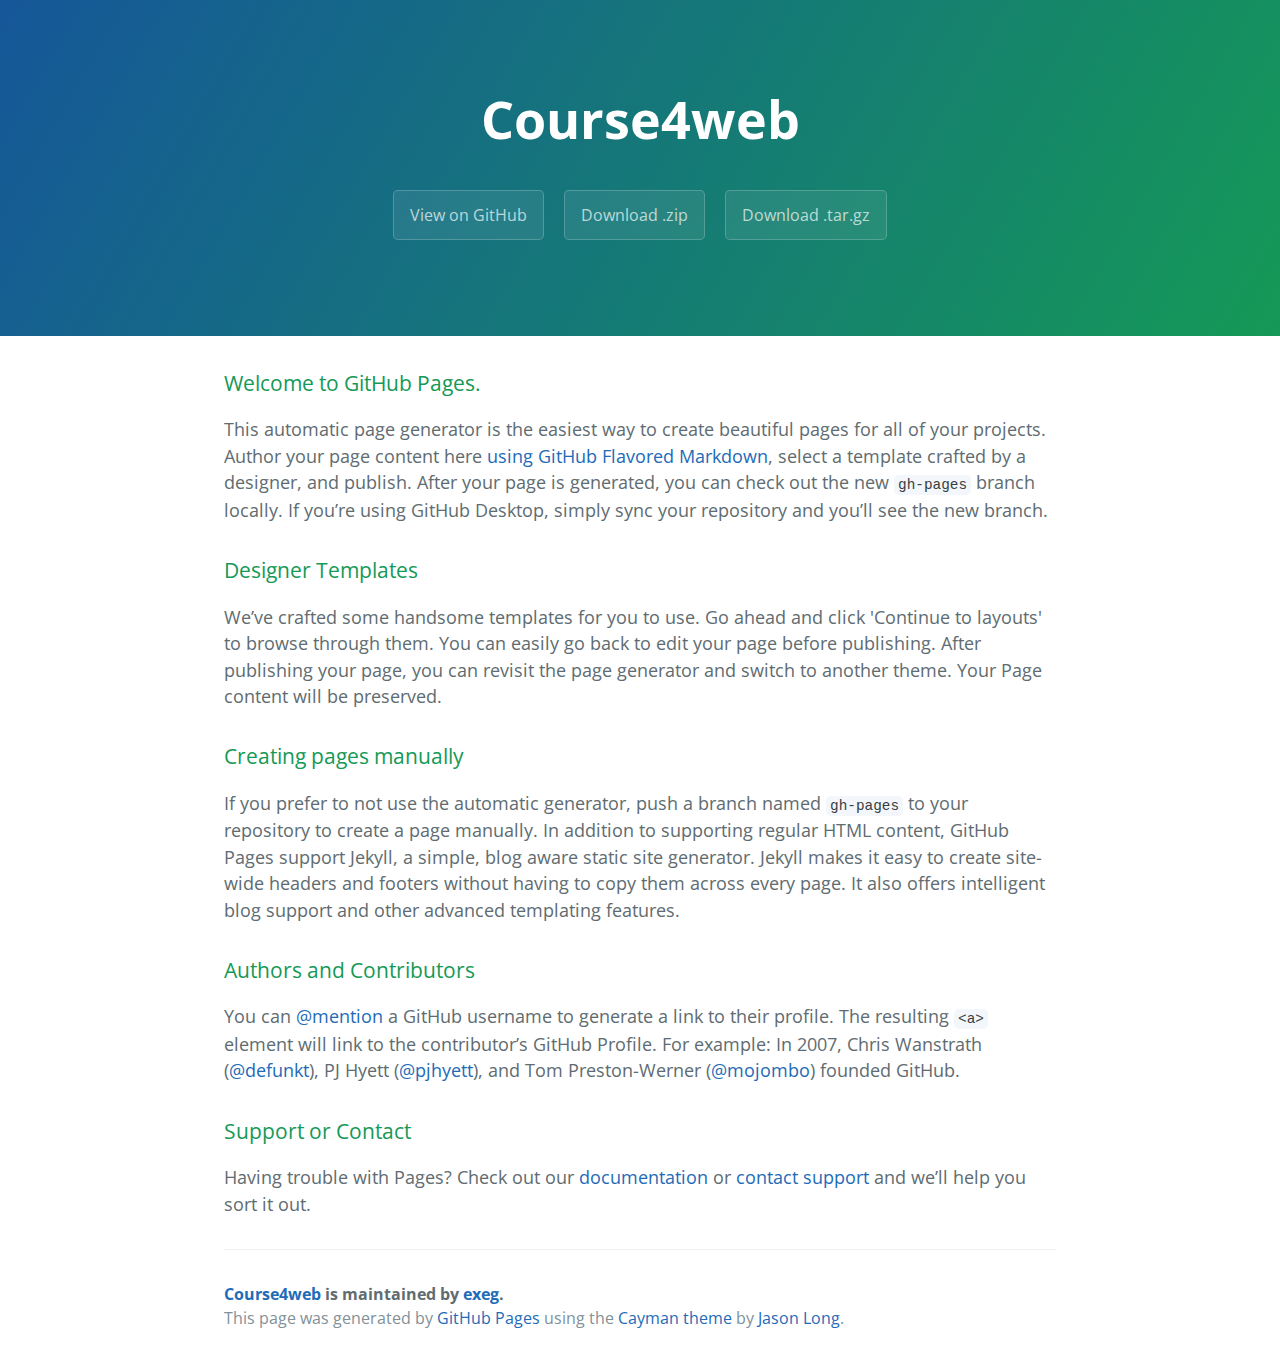
<file: index.html>
<!DOCTYPE html>
<html lang="en-us">
  <head>
    <meta charset="UTF-8">
    <title>Course4web by exeg</title>
    <meta name="viewport" content="width=device-width, initial-scale=1">
    <link rel="stylesheet" type="text/css" href="stylesheets/normalize.css" media="screen">
    <link href='https://fonts.googleapis.com/css?family=Open+Sans:400,700' rel='stylesheet' type='text/css'>
    <link rel="stylesheet" type="text/css" href="stylesheets/stylesheet.css" media="screen">
    <link rel="stylesheet" type="text/css" href="stylesheets/github-light.css" media="screen">
  </head>
  <body>
    <section class="page-header">
      <h1 class="project-name">Course4web</h1>
      <h2 class="project-tagline"></h2>
      <a href="https://github.com/exeg/Course4Web" class="btn">View on GitHub</a>
      <a href="https://github.com/exeg/Course4Web/zipball/master" class="btn">Download .zip</a>
      <a href="https://github.com/exeg/Course4Web/tarball/master" class="btn">Download .tar.gz</a>
    </section>

    <section class="main-content">
      <h3>
<a id="welcome-to-github-pages" class="anchor" href="#welcome-to-github-pages" aria-hidden="true"><span aria-hidden="true" class="octicon octicon-link"></span></a>Welcome to GitHub Pages.</h3>

<p>This automatic page generator is the easiest way to create beautiful pages for all of your projects. Author your page content here <a href="https://guides.github.com/features/mastering-markdown/">using GitHub Flavored Markdown</a>, select a template crafted by a designer, and publish. After your page is generated, you can check out the new <code>gh-pages</code> branch locally. If you’re using GitHub Desktop, simply sync your repository and you’ll see the new branch.</p>

<h3>
<a id="designer-templates" class="anchor" href="#designer-templates" aria-hidden="true"><span aria-hidden="true" class="octicon octicon-link"></span></a>Designer Templates</h3>

<p>We’ve crafted some handsome templates for you to use. Go ahead and click 'Continue to layouts' to browse through them. You can easily go back to edit your page before publishing. After publishing your page, you can revisit the page generator and switch to another theme. Your Page content will be preserved.</p>

<h3>
<a id="creating-pages-manually" class="anchor" href="#creating-pages-manually" aria-hidden="true"><span aria-hidden="true" class="octicon octicon-link"></span></a>Creating pages manually</h3>

<p>If you prefer to not use the automatic generator, push a branch named <code>gh-pages</code> to your repository to create a page manually. In addition to supporting regular HTML content, GitHub Pages support Jekyll, a simple, blog aware static site generator. Jekyll makes it easy to create site-wide headers and footers without having to copy them across every page. It also offers intelligent blog support and other advanced templating features.</p>

<h3>
<a id="authors-and-contributors" class="anchor" href="#authors-and-contributors" aria-hidden="true"><span aria-hidden="true" class="octicon octicon-link"></span></a>Authors and Contributors</h3>

<p>You can <a href="https://help.github.com/articles/basic-writing-and-formatting-syntax/#mentioning-users-and-teams" class="user-mention">@mention</a> a GitHub username to generate a link to their profile. The resulting <code>&lt;a&gt;</code> element will link to the contributor’s GitHub Profile. For example: In 2007, Chris Wanstrath (<a href="https://github.com/defunkt" class="user-mention">@defunkt</a>), PJ Hyett (<a href="https://github.com/pjhyett" class="user-mention">@pjhyett</a>), and Tom Preston-Werner (<a href="https://github.com/mojombo" class="user-mention">@mojombo</a>) founded GitHub.</p>

<h3>
<a id="support-or-contact" class="anchor" href="#support-or-contact" aria-hidden="true"><span aria-hidden="true" class="octicon octicon-link"></span></a>Support or Contact</h3>

<p>Having trouble with Pages? Check out our <a href="https://help.github.com/pages">documentation</a> or <a href="https://github.com/contact">contact support</a> and we’ll help you sort it out.</p>

      <footer class="site-footer">
        <span class="site-footer-owner"><a href="https://github.com/exeg/Course4Web">Course4web</a> is maintained by <a href="https://github.com/exeg">exeg</a>.</span>

        <span class="site-footer-credits">This page was generated by <a href="https://pages.github.com">GitHub Pages</a> using the <a href="https://github.com/jasonlong/cayman-theme">Cayman theme</a> by <a href="https://twitter.com/jasonlong">Jason Long</a>.</span>
      </footer>

    </section>

  
  </body>
</html>
</file>
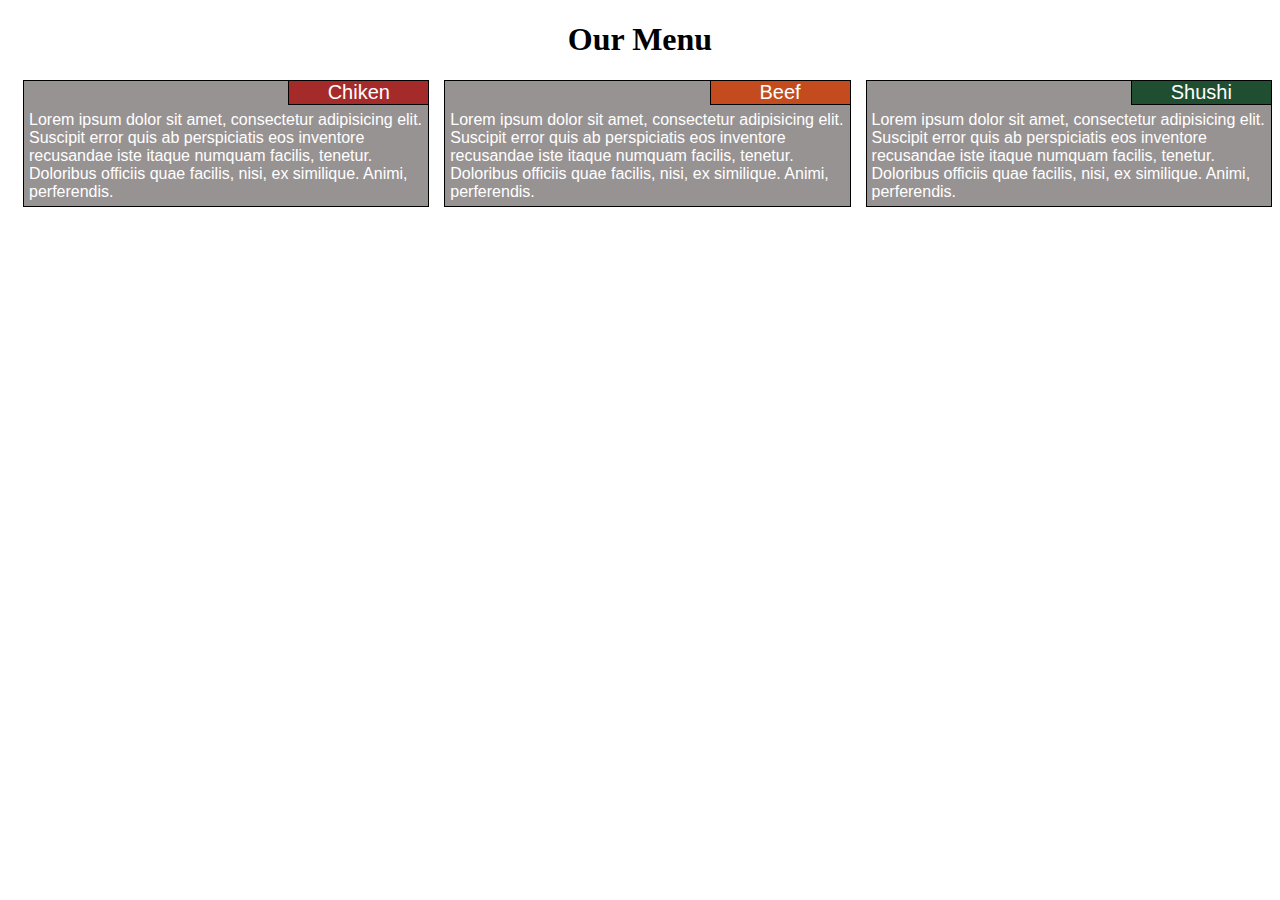
<file: solution2/index.html>
<!DOCTYPE html>
<html>
<head>
<meta charset="utf-8">
<meta name="viewport" content="width=device-width, initial-scale=1">
<title>Responsive Layout</title>
<link rel="stylesheet" href="css/style.css">
</head>
<body>
<h1>Our Menu</h1>

<div class="row">
  <div class="col-lg-4 col-md-6">
    <div id ="section"><div id = "p1"><div id = "chiken">Chiken</div></div>
    <div id ="content" >Lorem ipsum dolor sit amet, consectetur adipisicing elit. Suscipit error quis ab perspiciatis eos inventore recusandae iste itaque numquam facilis, tenetur. Doloribus officiis quae facilis, nisi, ex similique. Animi, perferendis.</div>   
      </div>
    
</div>
  <div class="col-lg-4 col-md-6">
    <div id ="section"><div id = "p1"><div id = "beef">Beef</div></div>
    <div id ="content" >Lorem ipsum dolor sit amet, consectetur adipisicing elit. Suscipit error quis ab perspiciatis eos inventore recusandae iste itaque numquam facilis, tenetur. Doloribus officiis quae facilis, nisi, ex similique. Animi, perferendis.</div>   
      </div></div>
  <div class="col-lg-4 col-md-12">
    <div id ="section"><div id = "p1"><div id = "shushi">Shushi</div></div>
    <div id ="content" >Lorem ipsum dolor sit amet, consectetur adipisicing elit. Suscipit error quis ab perspiciatis eos inventore recusandae iste itaque numquam facilis, tenetur. Doloribus officiis quae facilis, nisi, ex similique. Animi, perferendis.</div>   
      </div></div>
  
</div>

</body>
</html>
</file>
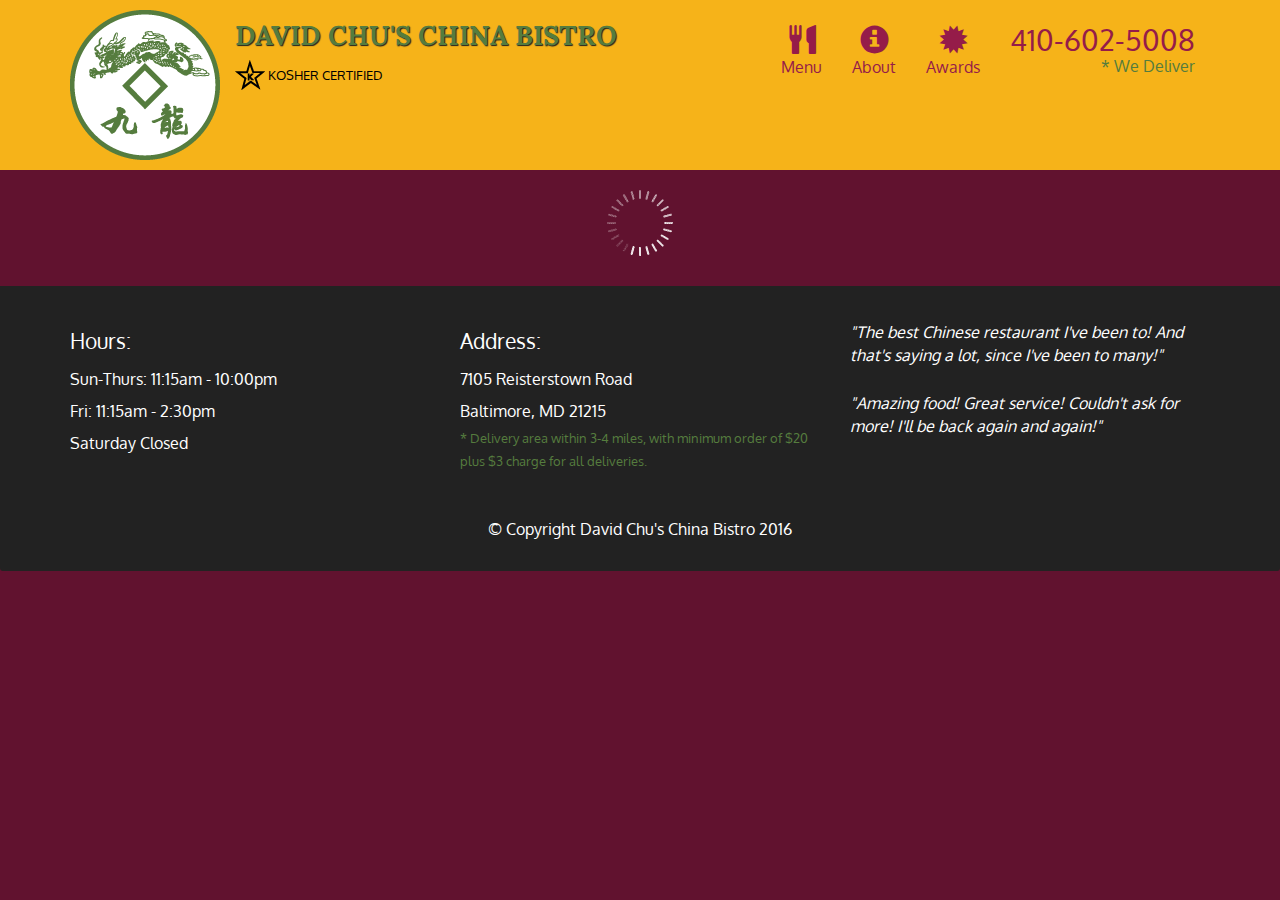
<file: solution4/index.html>
<!doctype html>
<html lang="en">
  <head>
    <meta charset="utf-8">
    <meta http-equiv="X-UA-Compatible" content="IE=edge">
    <meta name="viewport" content="width=device-width, initial-scale=1">
    <title>David Chu's China Bistro</title>
    <link rel="stylesheet" href="css/bootstrap.min.css">
    <link rel="stylesheet" href="css/styles.css">
    <link href='https://fonts.googleapis.com/css?family=Oxygen:400,300,700' rel='stylesheet' type='text/css'>
    <link href='https://fonts.googleapis.com/css?family=Lora' rel='stylesheet' type='text/css'>
  </head>
<body>
  <header>
    <nav id="header-nav" class="navbar navbar-default">
      <div class="container">
        <div class="navbar-header">
          <a href="index.html" class="pull-left visible-md visible-lg">
            <div id="logo-img" alt="Logo image"></div>
          </a>

          <div class="navbar-brand">
            <a href="index.html"><h1>David Chu's China Bistro</h1></a>
            <p>
              <img src="images/star-k-logo.png" alt="Kosher certification">
              <span>Kosher Certified</span>
            </p>
          </div>

          <button id="navbarToggle" type="button" class="navbar-toggle collapsed" data-toggle="collapse" data-target="#collapsable-nav" aria-expanded="false">
            <span class="sr-only">Toggle navigation</span>
            <span class="icon-bar"></span>
            <span class="icon-bar"></span>
            <span class="icon-bar"></span>
          </button>
        </div>
        
        <div id="collapsable-nav" class="collapse navbar-collapse">
           <ul id="nav-list" class="nav navbar-nav navbar-right">
            <li id="navHomeButton" class="visible-xs active">
              <a href="index.html">
                <span class="glyphicon glyphicon-home"></span> Home</a>
            </li>
            <li id="navMenuButton">
              <a href="#" onclick="$dc.loadMenuCategories();">
                <span class="glyphicon glyphicon-cutlery"></span><br class="hidden-xs"> Menu</a>
            </li>
            <li>
              <a href="#">
                <span class="glyphicon glyphicon-info-sign"></span><br class="hidden-xs"> About</a>
            </li>
            <li>
              <a href="#">
                <span class="glyphicon glyphicon-certificate"></span><br class="hidden-xs"> Awards</a>
            </li>
            <li id="phone" class="hidden-xs">
              <a href="tel:410-602-5008">
                <span>410-602-5008</span></a><div>* We Deliver</div>
            </li>
          </ul><!-- #nav-list -->
        </div><!-- .collapse .navbar-collapse -->
      </div><!-- .container -->
    </nav><!-- #header-nav -->
  </header>

  <div id="call-btn" class="visible-xs">
    <a class="btn" href="tel:410-602-5008">
    <span class="glyphicon glyphicon-earphone"></span>
    410-602-5008
    </a>
  </div>
  <div id="xs-deliver" class="text-center visible-xs">* We Deliver</div>

  <div id="main-content" class="container"></div>

  <footer class="panel-footer">
    <div class="container">
      <div class="row">
        <section id="hours" class="col-sm-4">
          <span>Hours:</span><br>
          Sun-Thurs: 11:15am - 10:00pm<br>
          Fri: 11:15am - 2:30pm<br>
          Saturday Closed
          <hr class="visible-xs">
        </section>
        <section id="address" class="col-sm-4">
          <span>Address:</span><br>
          7105 Reisterstown Road<br>
          Baltimore, MD 21215
          <p>* Delivery area within 3-4 miles, with minimum order of $20 plus $3 charge for all deliveries.</p>
          <hr class="visible-xs">
        </section>
        <section id="testimonials" class="col-sm-4">
          <p>"The best Chinese restaurant I've been to! And that's saying a lot, since I've been to many!"</p>
          <p>"Amazing food! Great service! Couldn't ask for more! I'll be back again and again!"</p>
        </section>
      </div>
      <div class="text-center">&copy; Copyright David Chu's China Bistro 2016</div>
    </div>
  </footer>

  <!-- jQuery (Bootstrap JS plugins depend on it) -->
  <script src="js/jquery-2.1.4.min.js"></script>
  <script src="js/bootstrap.min.js"></script>
  <script src="js/ajax-utils.js"></script>
  <script src="js/script.js"></script>
</body>
</html>
</file>
<file: stylesheets/stylesheet.css>
* {
  box-sizing: border-box; }

body {
  padding: 0;
  margin: 0;
  font-family: "Open Sans", "Helvetica Neue", Helvetica, Arial, sans-serif;
  font-size: 16px;
  line-height: 1.5;
  color: #606c71; }

a {
  color: #1e6bb8;
  text-decoration: none; }
  a:hover {
    text-decoration: underline; }

.btn {
  display: inline-block;
  margin-bottom: 1rem;
  color: rgba(255, 255, 255, 0.7);
  background-color: rgba(255, 255, 255, 0.08);
  border-color: rgba(255, 255, 255, 0.2);
  border-style: solid;
  border-width: 1px;
  border-radius: 0.3rem;
  transition: color 0.2s, background-color 0.2s, border-color 0.2s; }
  .btn + .btn {
    margin-left: 1rem; }

.btn:hover {
  color: rgba(255, 255, 255, 0.8);
  text-decoration: none;
  background-color: rgba(255, 255, 255, 0.2);
  border-color: rgba(255, 255, 255, 0.3); }

@media screen and (min-width: 64em) {
  .btn {
    padding: 0.75rem 1rem; } }

@media screen and (min-width: 42em) and (max-width: 64em) {
  .btn {
    padding: 0.6rem 0.9rem;
    font-size: 0.9rem; } }

@media screen and (max-width: 42em) {
  .btn {
    display: block;
    width: 100%;
    padding: 0.75rem;
    font-size: 0.9rem; }
    .btn + .btn {
      margin-top: 1rem;
      margin-left: 0; } }

.page-header {
  color: #fff;
  text-align: center;
  background-color: #159957;
  background-image: linear-gradient(120deg, #155799, #159957); }

@media screen and (min-width: 64em) {
  .page-header {
    padding: 5rem 6rem; } }

@media screen and (min-width: 42em) and (max-width: 64em) {
  .page-header {
    padding: 3rem 4rem; } }

@media screen and (max-width: 42em) {
  .page-header {
    padding: 2rem 1rem; } }

.project-name {
  margin-top: 0;
  margin-bottom: 0.1rem; }

@media screen and (min-width: 64em) {
  .project-name {
    font-size: 3.25rem; } }

@media screen and (min-width: 42em) and (max-width: 64em) {
  .project-name {
    font-size: 2.25rem; } }

@media screen and (max-width: 42em) {
  .project-name {
    font-size: 1.75rem; } }

.project-tagline {
  margin-bottom: 2rem;
  font-weight: normal;
  opacity: 0.7; }

@media screen and (min-width: 64em) {
  .project-tagline {
    font-size: 1.25rem; } }

@media screen and (min-width: 42em) and (max-width: 64em) {
  .project-tagline {
    font-size: 1.15rem; } }

@media screen and (max-width: 42em) {
  .project-tagline {
    font-size: 1rem; } }

.main-content :first-child {
  margin-top: 0; }
.main-content img {
  max-width: 100%; }
.main-content h1, .main-content h2, .main-content h3, .main-content h4, .main-content h5, .main-content h6 {
  margin-top: 2rem;
  margin-bottom: 1rem;
  font-weight: normal;
  color: #159957; }
.main-content p {
  margin-bottom: 1em; }
.main-content code {
  padding: 2px 4px;
  font-family: Consolas, "Liberation Mono", Menlo, Courier, monospace;
  font-size: 0.9rem;
  color: #383e41;
  background-color: #f3f6fa;
  border-radius: 0.3rem; }
.main-content pre {
  padding: 0.8rem;
  margin-top: 0;
  margin-bottom: 1rem;
  font: 1rem Consolas, "Liberation Mono", Menlo, Courier, monospace;
  color: #567482;
  word-wrap: normal;
  background-color: #f3f6fa;
  border: solid 1px #dce6f0;
  border-radius: 0.3rem; }
  .main-content pre > code {
    padding: 0;
    margin: 0;
    font-size: 0.9rem;
    color: #567482;
    word-break: normal;
    white-space: pre;
    background: transparent;
    border: 0; }
.main-content .highlight {
  margin-bottom: 1rem; }
  .main-content .highlight pre {
    margin-bottom: 0;
    word-break: normal; }
.main-content .highlight pre, .main-content pre {
  padding: 0.8rem;
  overflow: auto;
  font-size: 0.9rem;
  line-height: 1.45;
  border-radius: 0.3rem; }
.main-content pre code, .main-content pre tt {
  display: inline;
  max-width: initial;
  padding: 0;
  margin: 0;
  overflow: initial;
  line-height: inherit;
  word-wrap: normal;
  background-color: transparent;
  border: 0; }
  .main-content pre code:before, .main-content pre code:after, .main-content pre tt:before, .main-content pre tt:after {
    content: normal; }
.main-content ul, .main-content ol {
  margin-top: 0; }
.main-content blockquote {
  padding: 0 1rem;
  margin-left: 0;
  color: #819198;
  border-left: 0.3rem solid #dce6f0; }
  .main-content blockquote > :first-child {
    margin-top: 0; }
  .main-content blockquote > :last-child {
    margin-bottom: 0; }
.main-content table {
  display: block;
  width: 100%;
  overflow: auto;
  word-break: normal;
  word-break: keep-all; }
  .main-content table th {
    font-weight: bold; }
  .main-content table th, .main-content table td {
    padding: 0.5rem 1rem;
    border: 1px solid #e9ebec; }
.main-content dl {
  padding: 0; }
  .main-content dl dt {
    padding: 0;
    margin-top: 1rem;
    font-size: 1rem;
    font-weight: bold; }
  .main-content dl dd {
    padding: 0;
    margin-bottom: 1rem; }
.main-content hr {
  height: 2px;
  padding: 0;
  margin: 1rem 0;
  background-color: #eff0f1;
  border: 0; }

@media screen and (min-width: 64em) {
  .main-content {
    max-width: 64rem;
    padding: 2rem 6rem;
    margin: 0 auto;
    font-size: 1.1rem; } }

@media screen and (min-width: 42em) and (max-width: 64em) {
  .main-content {
    padding: 2rem 4rem;
    font-size: 1.1rem; } }

@media screen and (max-width: 42em) {
  .main-content {
    padding: 2rem 1rem;
    font-size: 1rem; } }

.site-footer {
  padding-top: 2rem;
  margin-top: 2rem;
  border-top: solid 1px #eff0f1; }

.site-footer-owner {
  display: block;
  font-weight: bold; }

.site-footer-credits {
  color: #819198; }

@media screen and (min-width: 64em) {
  .site-footer {
    font-size: 1rem; } }

@media screen and (min-width: 42em) and (max-width: 64em) {
  .site-footer {
    font-size: 1rem; } }

@media screen and (max-width: 42em) {
  .site-footer {
    font-size: 0.9rem; } }
</file>
<file: stylesheets/github-light.css>
/*
The MIT License (MIT)

Copyright (c) 2015 GitHub, Inc.

Permission is hereby granted, free of charge, to any person obtaining a copy
of this software and associated documentation files (the "Software"), to deal
in the Software without restriction, including without limitation the rights
to use, copy, modify, merge, publish, distribute, sublicense, and/or sell
copies of the Software, and to permit persons to whom the Software is
furnished to do so, subject to the following conditions:

The above copyright notice and this permission notice shall be included in all
copies or substantial portions of the Software.

THE SOFTWARE IS PROVIDED "AS IS", WITHOUT WARRANTY OF ANY KIND, EXPRESS OR
IMPLIED, INCLUDING BUT NOT LIMITED TO THE WARRANTIES OF MERCHANTABILITY,
FITNESS FOR A PARTICULAR PURPOSE AND NONINFRINGEMENT. IN NO EVENT SHALL THE
AUTHORS OR COPYRIGHT HOLDERS BE LIABLE FOR ANY CLAIM, DAMAGES OR OTHER
LIABILITY, WHETHER IN AN ACTION OF CONTRACT, TORT OR OTHERWISE, ARISING FROM,
OUT OF OR IN CONNECTION WITH THE SOFTWARE OR THE USE OR OTHER DEALINGS IN THE
SOFTWARE.

*/

.pl-c /* comment */ {
  color: #969896;
}

.pl-c1      /* constant, markup.raw, meta.diff.header, meta.module-reference, meta.property-name, support, support.constant, support.variable, variable.other.constant */,
.pl-s .pl-v /* string variable */ {
  color: #0086b3;
}

.pl-e  /* entity */,
.pl-en /* entity.name */ {
  color: #795da3;
}

.pl-s .pl-s1 /* string source */,
.pl-smi      /* storage.modifier.import, storage.modifier.package, storage.type.java, variable.other, variable.parameter.function */ {
  color: #333;
}

.pl-ent /* entity.name.tag */ {
  color: #63a35c;
}

.pl-k /* keyword, storage, storage.type */ {
  color: #a71d5d;
}

.pl-pds              /* punctuation.definition.string, string.regexp.character-class */,
.pl-s                /* string */,
.pl-s .pl-pse .pl-s1 /* string punctuation.section.embedded source */,
.pl-sr               /* string.regexp */,
.pl-sr .pl-cce       /* string.regexp constant.character.escape */,
.pl-sr .pl-sra       /* string.regexp string.regexp.arbitrary-repitition */,
.pl-sr .pl-sre       /* string.regexp source.ruby.embedded */ {
  color: #183691;
}

.pl-v /* variable */ {
  color: #ed6a43;
}

.pl-id /* invalid.deprecated */ {
  color: #b52a1d;
}

.pl-ii /* invalid.illegal */ {
  background-color: #b52a1d;
  color: #f8f8f8;
}

.pl-sr .pl-cce /* string.regexp constant.character.escape */ {
  color: #63a35c;
  font-weight: bold;
}

.pl-ml /* markup.list */ {
  color: #693a17;
}

.pl-mh        /* markup.heading */,
.pl-mh .pl-en /* markup.heading entity.name */,
.pl-ms        /* meta.separator */ {
  color: #1d3e81;
  font-weight: bold;
}

.pl-mq /* markup.quote */ {
  color: #008080;
}

.pl-mi /* markup.italic */ {
  color: #333;
  font-style: italic;
}

.pl-mb /* markup.bold */ {
  color: #333;
  font-weight: bold;
}

.pl-md /* markup.deleted, meta.diff.header.from-file */ {
  background-color: #ffecec;
  color: #bd2c00;
}

.pl-mi1 /* markup.inserted, meta.diff.header.to-file */ {
  background-color: #eaffea;
  color: #55a532;
}

.pl-mdr /* meta.diff.range */ {
  color: #795da3;
  font-weight: bold;
}

.pl-mo /* meta.output */ {
  color: #1d3e81;
}
</file>
<file: solution2/css/style.css>
/********** Base styles **********/
* {
  box-sizing: border-box;
}

h1 {
  text-align: center;
}

#section {
  border: 1px solid black;
  background-color: #989393;
  margin-left: 15px;
  margin-bottom: 20px;
  font-family: Helvetica;
  color: white;

}


#p1 {
  width: 140px;
  height: 24px;
  float: right;
  text-align: center;
  font-size:20px;
  border-left:1px solid black;
  border-bottom:1px solid black;
  
  
}

#chiken {
  background-color: #A52A2A;

}

#shushi {
  background-color: #204E31;

}

#beef {
  background-color: #C34B1D;

}


#content {
  
  margin-top: 25px;
      padding: 5px;
}

/* Simple Responsive Framework. */
.row {
  width: 100%;
}

/********** Large devices only **********/
@media (min-width: 992px) {
  .col-lg-1, .col-lg-2, .col-lg-3, .col-lg-4, .col-lg-5, .col-lg-6, .col-lg-7, .col-lg-8, .col-lg-9, .col-lg-10, .col-lg-11, .col-lg-12 {
    float: left;
   
  }
  .col-lg-1 {
    width: 8.33%;
  }
  .col-lg-2 {
    width: 16.66%;
  }
  .col-lg-3 {
    width: 25%;
  }
  .col-lg-4 {
    width: 33.33%;
  }
  .col-lg-5 {
    width: 41.66%;
  }
  .col-lg-6 {
    width: 50%;
  }
  .col-lg-7 {
    width: 58.33%;
  }
  .col-lg-8 {
    width: 66.66%;
  }
  .col-lg-9 {
    width: 74.99%;
  }
  .col-lg-10 {
    width: 83.33%;
  }
  .col-lg-11 {
    width: 91.66%;
  }
  .col-lg-12 {
    width: 100%;
  }
}

/********** Medium devices only **********/
@media (min-width: 768px) and (max-width: 991px) {
  .col-md-1, .col-md-2, .col-md-3, .col-md-4, .col-md-5, .col-md-6, .col-md-7, .col-md-8, .col-md-9, .col-md-10, .col-md-11, .col-md-12 {
    float: left;
    
  }
  .col-md-1 {
    width: 8.33%;
  }
  .col-md-2 {
    width: 16.66%;
  }
  .col-md-3 {
    width: 25%;
  }
  .col-md-4 {
    width: 33.33%;
  }
  .col-md-5 {
    width: 41.66%;
  }
  .col-md-6 {
    width: 50%;
  }
  .col-md-7 {
    width: 58.33%;
  }
  .col-md-8 {
    width: 66.66%;
  }
  .col-md-9 {
    width: 74.99%;
  }
  .col-md-10 {
    width: 83.33%;
  }
  .col-md-11 {
    width: 91.66%;
  }
  .col-md-12 {
    width: 100%;

  }
}
</file>
<file: solution4/css/styles.css>
body {
  font-size: 16px;
  color: #fff;
  background-color: #61122f;
  font-family: 'Oxygen', sans-serif;
}

/** HEADER **/
#header-nav {
  background-color: #f6b319;
  border-radius: 0;
  border: 0;
}

#logo-img {
  background: url('../images/restaurant-logo_large.png') no-repeat;
  width: 150px;
  height: 150px;
  margin: 10px 15px 10px 0;
}

.navbar-brand {
  padding-top: 25px;
}
.navbar-brand h1 { /* Restaurant name */
  font-family: 'Lora', serif;
  color: #557c3e;
  font-size: 1.5em;
  text-transform: uppercase;
  font-weight: bold;
  text-shadow: 1px 1px 1px #222;
  margin-top: 0;
  margin-bottom: 0;
  line-height: .75;
}
.navbar-brand a:hover, .navbar-brand a:focus {
  text-decoration: none;
}
.navbar-brand p { /* Kosher cert */
  color: #000;
  text-transform: uppercase;
  font-size: .7em;
  margin-top: 15px;
}
.navbar-brand p span { /* Star-K */
  vertical-align: middle;
}

#nav-list {
  margin-top: 10px;
}
#nav-list a {
  color: #951C49;
  text-align: center;
}
#nav-list a:hover {
  background: #E7E7E7;
}
#nav-list a span {
  font-size: 1.8em;
}

#phone {
  margin-top: 5px;
}
#phone a { /* Phone number */
  text-align: right;
  padding-bottom: 0;
}
#phone div { /* We Deliver */
  color: #557c3e;
  text-align: right;
  padding-right: 15px;
}

.navbar-header button.navbar-toggle, .navbar-header .icon-bar {
  border: 1px solid #61122f;
}
.navbar-header button.navbar-toggle {
  clear: both;
  margin-top: -30px;
}
/* END HEADER */

/* FOOTER */
.panel-footer {
  margin-top: 30px;
  padding-top: 35px;
  padding-bottom: 30px;
  background-color: #222;
  border-top: 0;
}
.panel-footer div.row {
  margin-bottom: 35px;
}
#hours, #address {
  line-height: 2;
}
#hours > span, #address > span {
  font-size: 1.3em;
}
#address p {
  color: #557c3e;
  font-size: .8em;
  line-height: 1.8;
}
#testimonials {
  font-style: italic;
}
#testimonials p:nth-child(2) {
  margin-top: 25px;
}
/* END FOOTER */



/* HOME PAGE */
.container .jumbotron {
  box-shadow: 0 0 50px #3F0C1F;
  border: 2px solid #3F0C1F;
}

#menu-tile, #specials-tile, #map-tile {
  height: 250px;
  width: 100%;
  margin-bottom: 15px;
  position: relative;
  border: 2px solid #3F0C1F;
  overflow: hidden;
}
#menu-tile:hover, #specials-tile:hover, #map-tile:hover {
  box-shadow: 0 1px 5px 1px #cccccc;
}
#menu-tile {
  background: url('../images/menu-tile.jpg') no-repeat;
  background-position: center;
}
#specials-tile {
  background: url('../images/specials-tile.jpg') no-repeat;
  background-position: center;
}
#menu-tile span, #specials-tile span, #map-tile span {
  position: absolute;
  bottom: 0;
  right: 0;
  width: 100%;
  text-align: center;
  font-size: 1.6em;
  text-transform: uppercase;
  background-color: #000;
  color: #fff;
  opacity: .8;
}
/* END HOME PAGE */

/* MENU CATEGORIES PAGE */
.category-tile { 
  position: relative;
  border: 2px solid #3F0C1F;
  overflow: hidden;
  width: 200px;
  height: 200px;
  margin: 0 auto 15px;
}
.category-tile span {
  position: absolute;
  bottom: 0;
  right: 0;
  width: 100%;
  text-align: center;
  font-size: 1.2em;
  text-transform: uppercase;
  background-color: #000;
  color: #fff;
  opacity: .8;
}
.category-tile:hover {
  box-shadow: 0 1px 5px 1px #cccccc;
}

#menu-categories-title + div {
  margin-bottom: 50px;
}
/* END MENU CATEGORIES PAGE */

/* SINGLE CATEGORY PAGE */
.menu-item-tile {
  margin-bottom: 25px;
}
.menu-item-tile hr {
  width: 80%;
}
.menu-item-tile .menu-item-price {
  font-size: 1.1em;
  text-align: right;
  margin-top: -15px;
  margin-right: -15px;
}
.menu-item-tile .menu-item-price span {
  font-size: .6em;
}
.menu-item-photo {
  position: relative;
  border: 2px solid #3F0C1F; 
  overflow: hidden;
  padding: 0;
  margin-right: -15px;
  margin-left: auto;
  margin-bottom: 20px;
  max-width: 250px;
}
.menu-item-photo div {
  position: absolute;
  bottom: 0;
  right: 0;
  width: 80px;
  background-color: #557c3e;
  text-align: center;
}
.menu-item-description {
  padding-right: 30px;
}
h3.menu-item-title {
  margin: 0 0 10px;
}
.menu-item-details {
  font-size: .9em;
  font-style: italic;
}
/* END SINGLE CATEGORY PAGE */


/********** Large devices only **********/
@media (min-width: 1200px) {
  .container .jumbotron {
    background: url('../images/jumbotron_1200.jpg') no-repeat;
    height: 675px;
  }
}

/********** Medium devices only **********/
@media (min-width: 992px) and (max-width: 1199px) {
  /* Header */
  #logo-img {
    background: url('../images/restaurant-logo_medium.png') no-repeat;
    width: 100px;
    height: 100px;
    margin: 5px 5px 5px 0;
  }
  /* End Header */

  /* Home Page */
  .container .jumbotron {
    background: url('../images/jumbotron_992.jpg') no-repeat;
    height: 558px;
  }
  /* End Home Page */
}

/********** Small devices only **********/
@media (min-width: 768px) and (max-width: 991px) {
  /* Home Page */
  .container .jumbotron {
    background: url('../images/jumbotron_768.jpg') no-repeat;
    height: 432px;
  }
  /* End Home Page */
}

/********** Extra small devices only **********/
@media (max-width: 767px) {
  /* Header */
  .navbar-brand {
    padding-top: 10px;
    height: 80px;
  }
  .navbar-brand h1 { /* Restaurant name */
    padding-top: 10px;
    font-size: 5vw; /* 1vw = 1% of viewport width */
  }
  .navbar-brand p { /* Kosher cert */
    font-size: .6em;
    margin-top: 12px;
  }
  .navbar-brand p img { /* Star-K */
    height: 20px;
  }

  #collapsable-nav a { /* Collapsed nav menu text */
    font-size: 1.2em;
  }
  #collapsable-nav a span { /* Collapsed nav menu glyph */
    font-size: 1em;
    margin-right: 5px;
  }

  #call-btn > a {
    font-size: 1.5em;
    display: block;
    margin: 0 20px;
    padding: 10px;
    border: 2px solid #fff;
    background-color: #f6b319;
    color: #951c49;
  }
  #xs-deliver {
    margin-top: 5px;
    font-size: .7em;
    letter-spacing: .1em;
    text-transform: uppercase;
  }
  /* End Header */

  /* Footer */
  .panel-footer section {
    margin-bottom: 30px;
    text-align: center;
  }
  .panel-footer section:nth-child(3) {
    margin-bottom: 0; /* margin already exists on the whole row */
  }
  .panel-footer section hr {
    width: 50%;
  }
  /* End Footer */

  /* Home Page */
  .container .jumbotron {
    margin-top: 30px;
    padding: 0;
  }
  #menu-tile, #specials-tile {
    width: 360px;
    margin: 0 auto 15px;
  }

  .menu-item-photo {
    margin-right: auto;
  }
  .menu-item-tile .menu-item-price {
    text-align: center;
  }
  .menu-item-description {
    text-align: center;;
  }
}


/********** Super extra small devices Only :-) (e.g., iPhone 4) **********/
@media (max-width: 479px) {
  /* Header */
  .navbar-brand h1 { /* Restaurant name */
    padding-top: 5px;
    font-size: 6vw;
  }
  /* End Header */
  
  /* Home page */
  #menu-tile, #specials-tile {
    width: 280px;
    margin: 0 auto 15px;
  }

  .col-xxs-12 {
    position: relative;
    min-height: 1px;
    padding-right: 15px;
    padding-left: 15px;
    float: left;
    width: 100%;
  }
}
</file>
